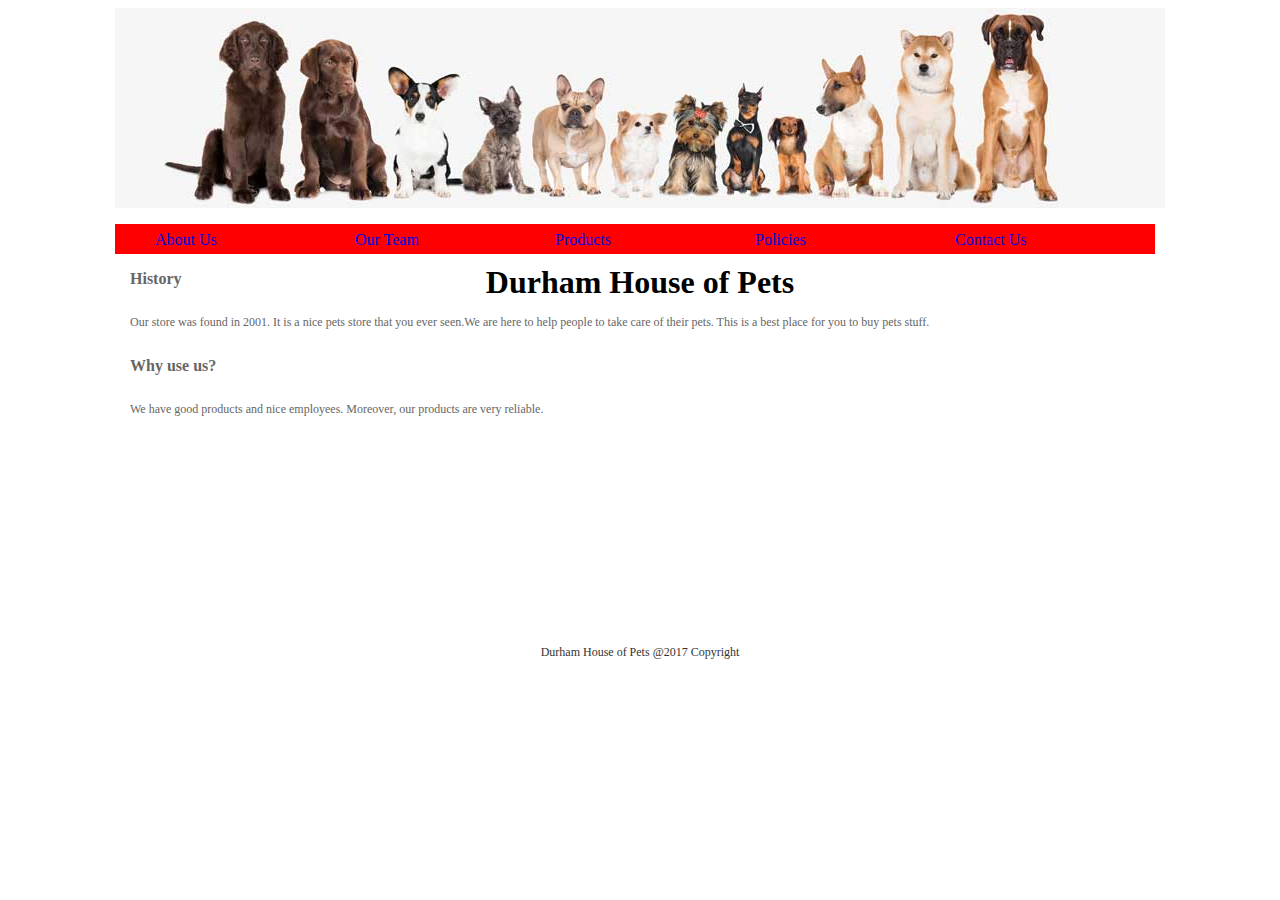
<file: index.html>
<!DOCTYPE html>
<html lang="en">
<head>
    <meta charset="UTF-8">
    <title>About Us</title>
    <link rel="stylesheet" href="base.css">
</head>
<body>
<div class="main">
    <div class="logo">
	<img src="pet-header.jpg" alt="">
        <h2>Durham House of Pets </h2> 

    </div>
    <div class="nav">
        <ul>
            <li><a href="index.html">About Us</a></li>
            <li><a href="employees.html">Our Team</a></li>
            <li><a href="products.html">Products</a></li>
            <li><a href="policies.html">Policies</a></li>
            <li><a href="contact_us.html">Contact Us</a></li>
        </ul>
    </div>
    <div class="content">
        <h4>History</h4>
        <div>
            Our store was found in 2001. It is a nice pets store that you ever seen.We are here
            to help people to take care of their pets. This is a best place for you to buy pets stuff.
        </div>
        <h4>Why use us?</h4>
        <div>We have good products and nice employees. Moreover, our products are very reliable.</div>
    </div>
    <div class="footer">
        <p>Durham House of Pets @2017 Copyright</p>
    </div>
</div>
</body>
</html>
</file>
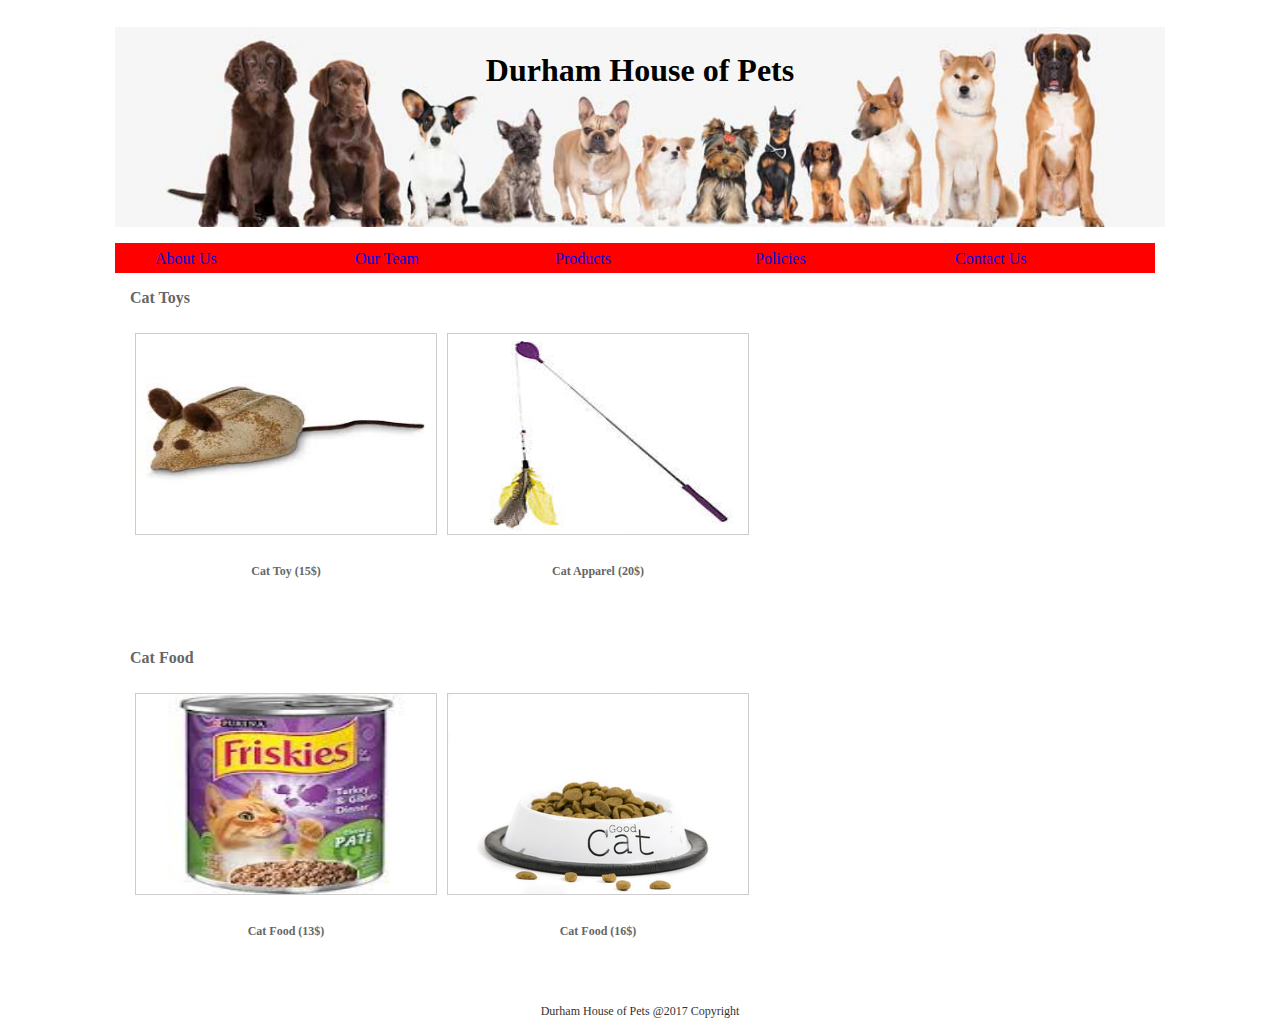
<file: catsupplies.html>
<!DOCTYPE html>
<html lang="en">
<head>
    <meta charset="UTF-8">
    <title>Cat Supplies</title>
    <link rel="stylesheet" href="base.css">
</head>
<body>
<div class="main">
    <div class="logo">
        <h2>Durham House of Pets </h2>
    </div>
    <div class="nav">
        <ul>
            <li><a href="index.html">About Us</a></li>
            <li><a href="employees.html">Our Team</a></li>
            <li><a href="products.html">Products</a></li>
            <li><a href="policies.html">Policies</a></li>
            <li><a href="contact_us.html">Contact Us</a></li>
        </ul>
    </div>
    <div class="content">
        <h4>Cat Toys</h4>
        <div style="height:300px;">
            <div class="responsive">
                <div class="img">
                    <img src="cat-toy1.jpg"  width="300" height="200" alt=""> 
			<div class="desc">
                        Cat Toy (15$)
                    </div>
                </div>
            </div>

            <div class="responsive">
                <div class="img">
                    <img src="cat-toy2.jpg" width="300" height="200" alt="">
                    <div class="desc">Cat Apparel (20$)</div>
                </div>
            </div>
        </div>
        <h4>Cat Food</h4>
        <div style="height:300px;">
            <div class="responsive">
                <div class="img">
                    <img src="cat-food1.jpg"  width="300" height="200" alt="">
                    <div class="desc">Cat Food (13$)</div>
                </div>
            </div>

            <div class="responsive">
                <div class="img">
                    <img src="cat-food2.jpg" width="300" height="200" alt="">
                    <div class="desc">Cat Food (16$)</div>
                </div>
            </div>
        </div>
    </div>
    <div class="footer">
        <p>Durham House of Pets @2017 Copyright</p>
    </div>
</div>
</body>
</html>
</file>
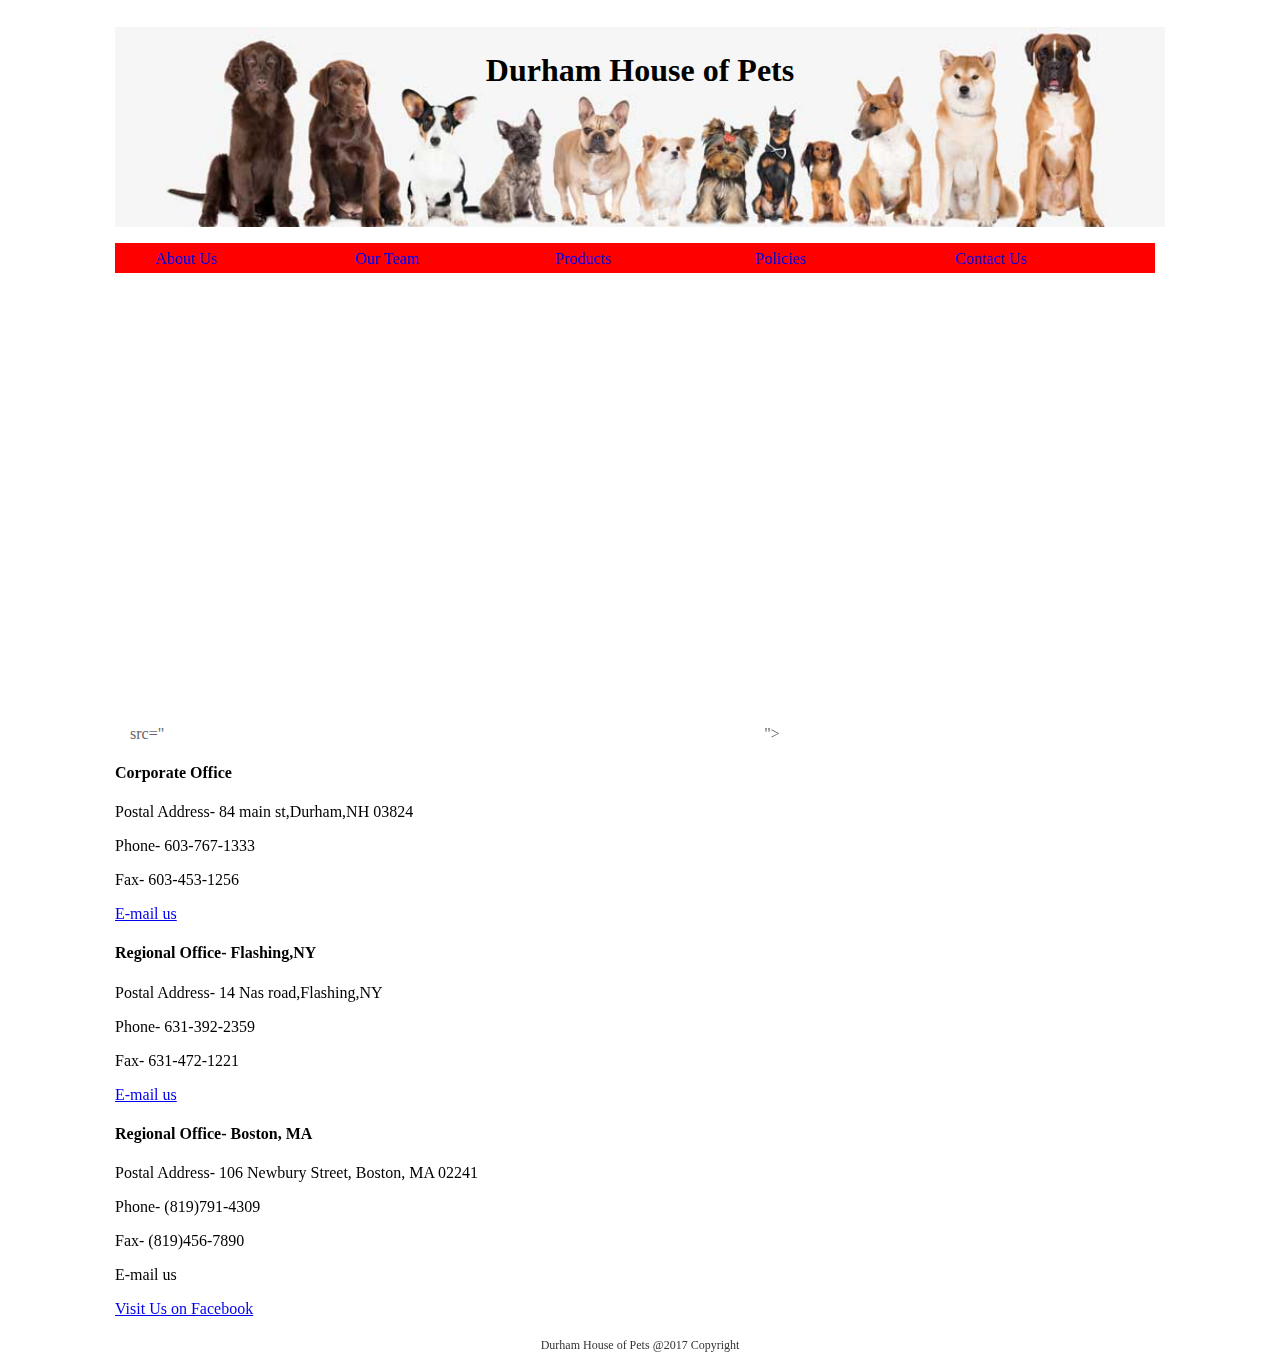
<file: contact_us.html>
<!DOCTYPE html>
<html lang="en">
<head>
    <meta charset="UTF-8">
    <title>Contact Us</title>
    <link rel="stylesheet" href="base.css">
</head>
<body>
<div class="main">
    <div class="logo">
        <h2>Durham House of Pets </h2>
    </div>
    <div class="nav">
        <ul>
            <li><a href="index.html">About Us</a></li>
            <li><a href="employees.html">Our Team</a></li>
            <li><a href="products.html">Products</a></li>
            <li><a href="policies.html">Policies</a></li>
            <li><a href="contact_us.html">Contact Us</a></li>
        </ul>
    </div>
    <div class="content">
        
                src="<iframe src="https://www.google.com/maps/embed?pb=!1m18!1m12!1m3!1d2911.608100633031!2d-70.92721318412646!3d43.13375827914257!2m3!1f0!2f0!3f0!3m2!1i1024!2i768!4f13.1!3m3!1m2!1s0x89e29396d24cfacd%3A0x60c123411f5238c4!2s41+Main+St%2C+Durham%2C+NH+03824!5e0!3m2!1sen!2sus!4v1498172557440" width="600" height="450" style="border:0" allowfullscreen></iframe>">
    
       
        </div>
        <h4>Corporate Office</h4>
        <div>
            <p>Postal Address- 84 main st,Durham,NH 03824</p>
            <p>Phone- 603-767-1333</p>
            <p>Fax- 603-453-1256</p>
            <p><a href="mailto:1y2z@wildcats.unh.edu?subject=Corporate Inquiry">E-mail us</a></p>
        </div>
        <h4>Regional Office- Flashing,NY</h4>
        <div>
            <p>Postal Address- 14 Nas road,Flashing,NY</p>
            <p>Phone- 631-392-2359</p>
            <p>Fax- 631-472-1221</p>
            <p><a href="mailto:1y2z@wildcats.unh.edu?subject=Regional Office Inquiry">E-mail us</a></p>
        </div>
        <h4>Regional Office- Boston, MA</h4>
        <div>
            <p>Postal Address- 106 Newbury Street, Boston, MA 02241</p>
            <p>Phone- (819)791-4309</p>
            <p>Fax- (819)456-7890</p>
            <p>E-mail us</p>
        </div>
        <p><a href="http://www.facebook.com">Visit Us on Facebook</a></p>
    </div>
    <div class="footer">
        <p>Durham House of Pets @2017 Copyright</p>
   
</div>
</body>
</html>
</file>
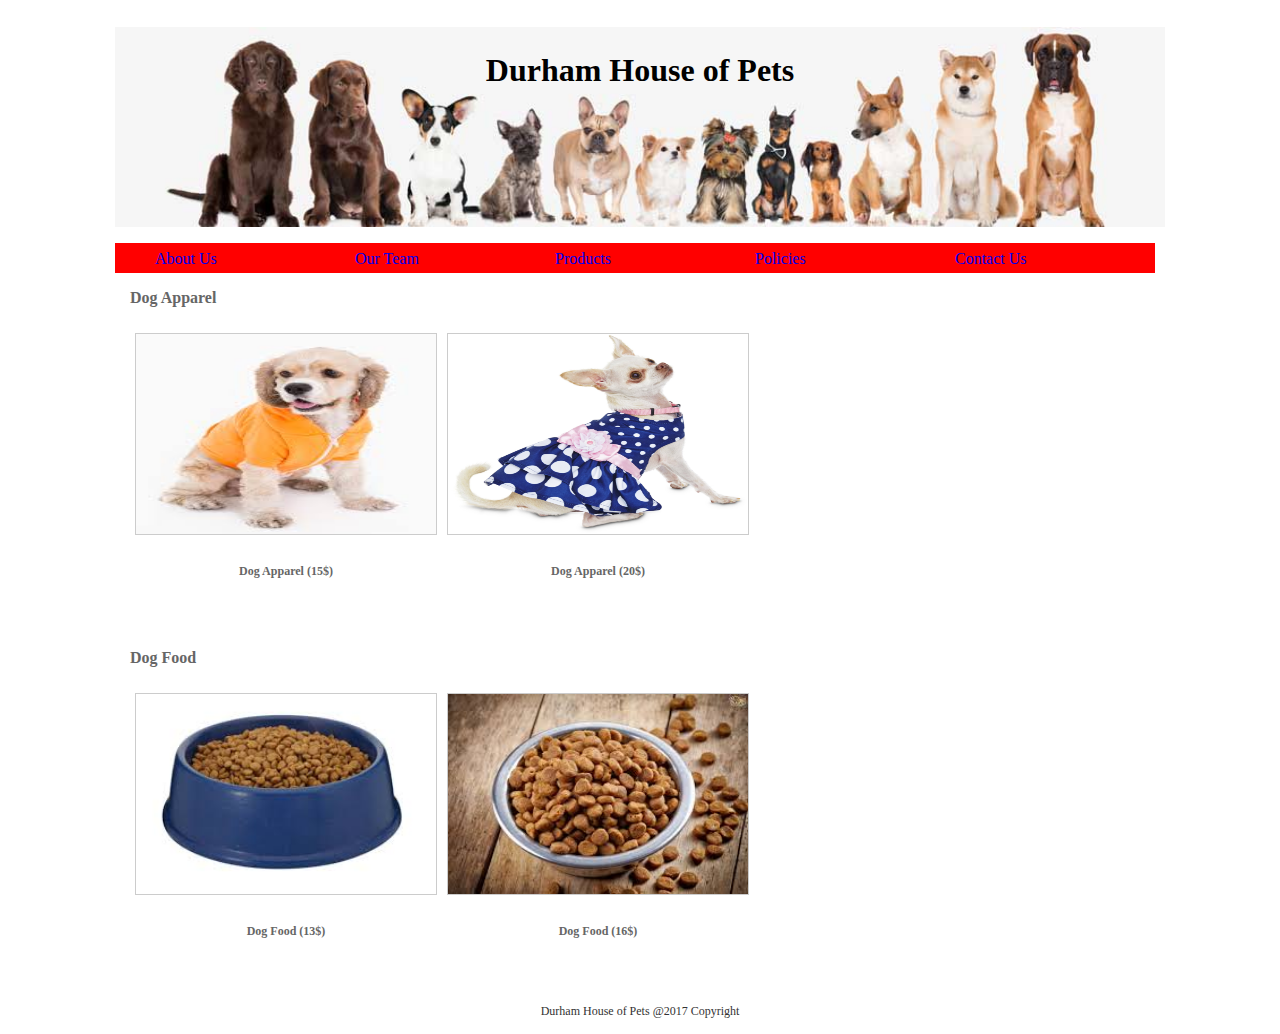
<file: dogsupplies.html>
<!DOCTYPE html>
<html lang="en">
<head>
    <meta charset="UTF-8">
    <title>Dog Supplies</title>
    <link rel="stylesheet" href="base.css">
</head>
<body>
<div class="main">
    <div class="logo">
        <h2>Durham House of Pets </h2>
    </div>
    <div class="nav">
        <ul>
            <li><a href="index.html">About Us</a></li>
            <li><a href="employees.html">Our Team</a></li>
            <li><a href="products.html">Products</a></li>
            <li><a href="policies.html">Policies</a></li>
            <li><a href="contact_us.html">Contact Us</a></li>
        </ul>
    </div>
    <div class="content">
        <h4>Dog Apparel</h4>
        <div style="height:300px;">
            <div class="responsive">
                <div class="img">
                    <img src="dog-apparel1.jpg"  width="300" height="200" alt="">
                    <div class="desc">
                        Dog Apparel (15$)
                    </div>
                </div>
            </div>

            <div class="responsive">
                <div class="img">
                    <img src="dog-apparel2.jpg" width="300" height="200" alt="">
                    <div class="desc">Dog Apparel (20$)</div>
                </div>
            </div>
        </div>
        <h4>Dog Food</h4>
        <div style="height:300px;">
            <div class="responsive">
                <div class="img">
                    <img src="dog-food1.jpg"  width="300" height="200" alt="">
                    <div class="desc">Dog Food (13$)</div>
                </div>
            </div>

            <div class="responsive">
                <div class="img">
                    <img src="dog-food2.jpg" width="300" height="200" alt="">
                    <div class="desc">Dog Food (16$)</div>
                </div>
            </div>
        </div>
    </div>
    <div class="footer">
        <p>Durham House of Pets @2017 Copyright</p>
    </div>
</div>
</body>
</html>
</file>
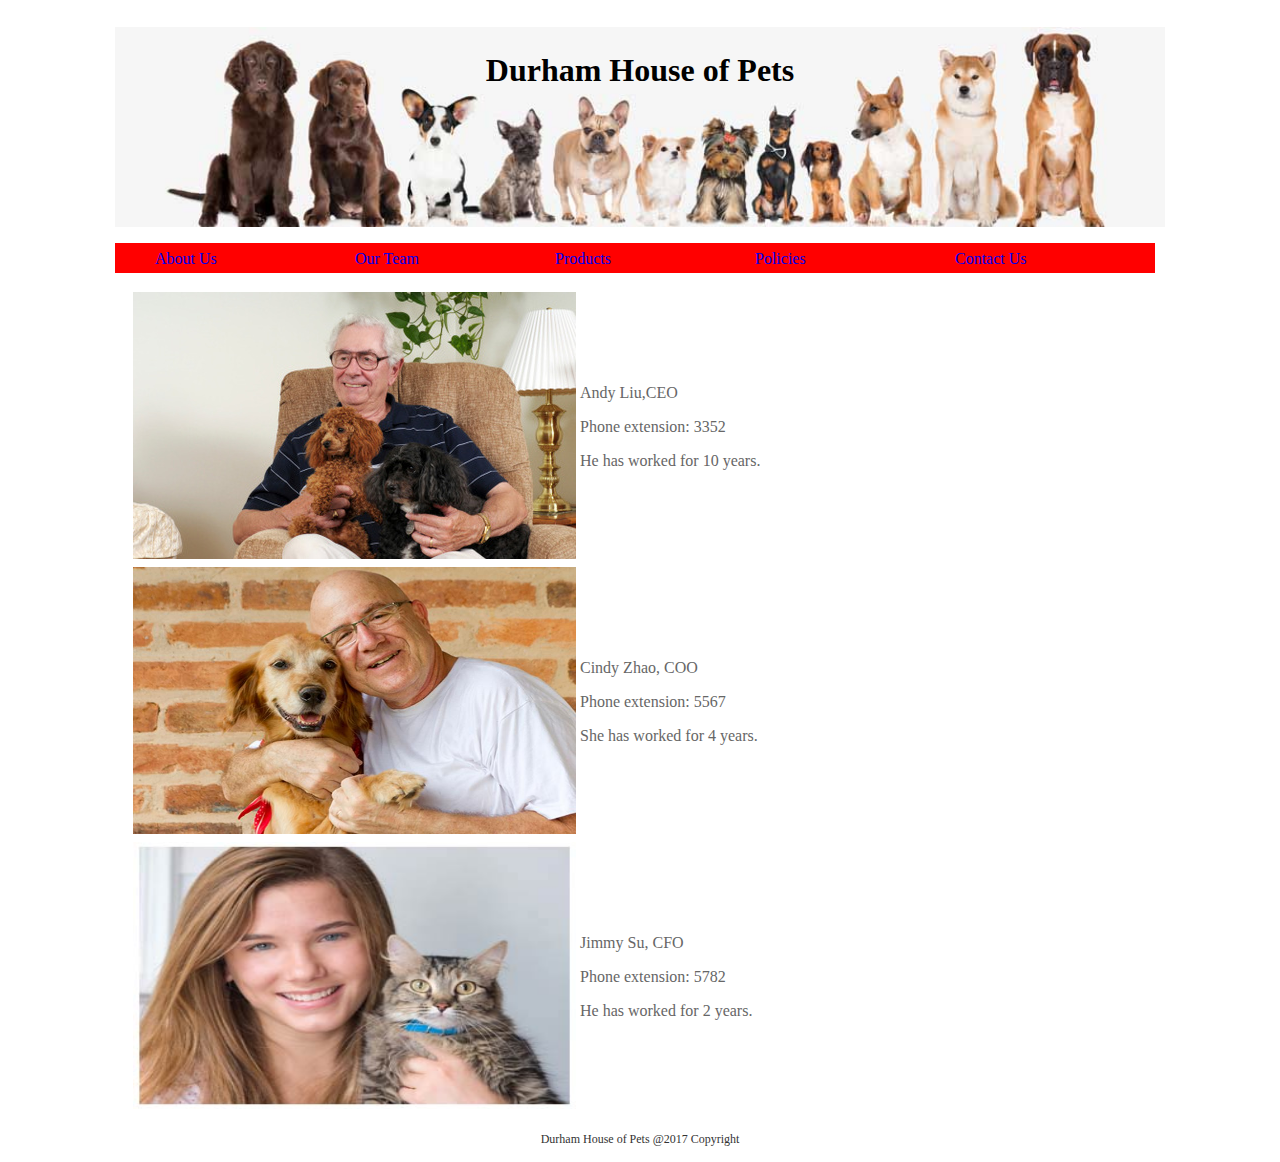
<file: employees.html>
<!DOCTYPE html>
<html lang="en">
<head>
    <meta charset="UTF-8">
    <title>Our team</title>
    <link rel="stylesheet" href="base.css">
</head>
<body>
    <div class="main">
        <div class="logo">
            <h2>Durham House of Pets </h2>
        </div>
        <div class="nav">
            <ul>
                <li><a href="./index.html">About Us</a></li>
                <li><a href="./employees.html">Our Team</a></li>
                <li><a href="./products.html">Products</a></li>
                <li><a href="./policies.html">Policies</a></li>
                <li><a href="./contact_us.html">Contact Us</a></li>
            </ul>
        </div>
        <div class="content">
            <table>
                <tr>
                    <td><img class="employee" src="Andy_CEO.jpg" alt="CEO"></td>
                    <td>
                        <p> Andy Liu,CEO</p>
                        <p>Phone extension: 3352</p>
                        <p>He has worked for 10 years.</p>
                    </td>
                </tr>
                <tr>
                    <td><img class="employee"  src="Jimmy_CFO.jpg" alt="CFO"></td>
                    <td>
                        <p>Cindy Zhao, COO</p>
                        <p>Phone extension: 5567</p>
                        <p>She has worked for 4 years.</p>
                    </td>
                </tr>
                <tr>
                    <td><img class="employee" src="Cindy_COO.jpg" alt="COO"></td>
                    <td>
                        <p>Jimmy Su, CFO</p>
                        <p>Phone extension: 5782</p>
                        <p>He has worked for 2 years.</p>
                    </td>
                </tr>
            </table>
        </div>
        <div class="footer">
            <p>Durham House of Pets @2017 Copyright</p>
        </div>
    </div>
</body>
</html>
</file>
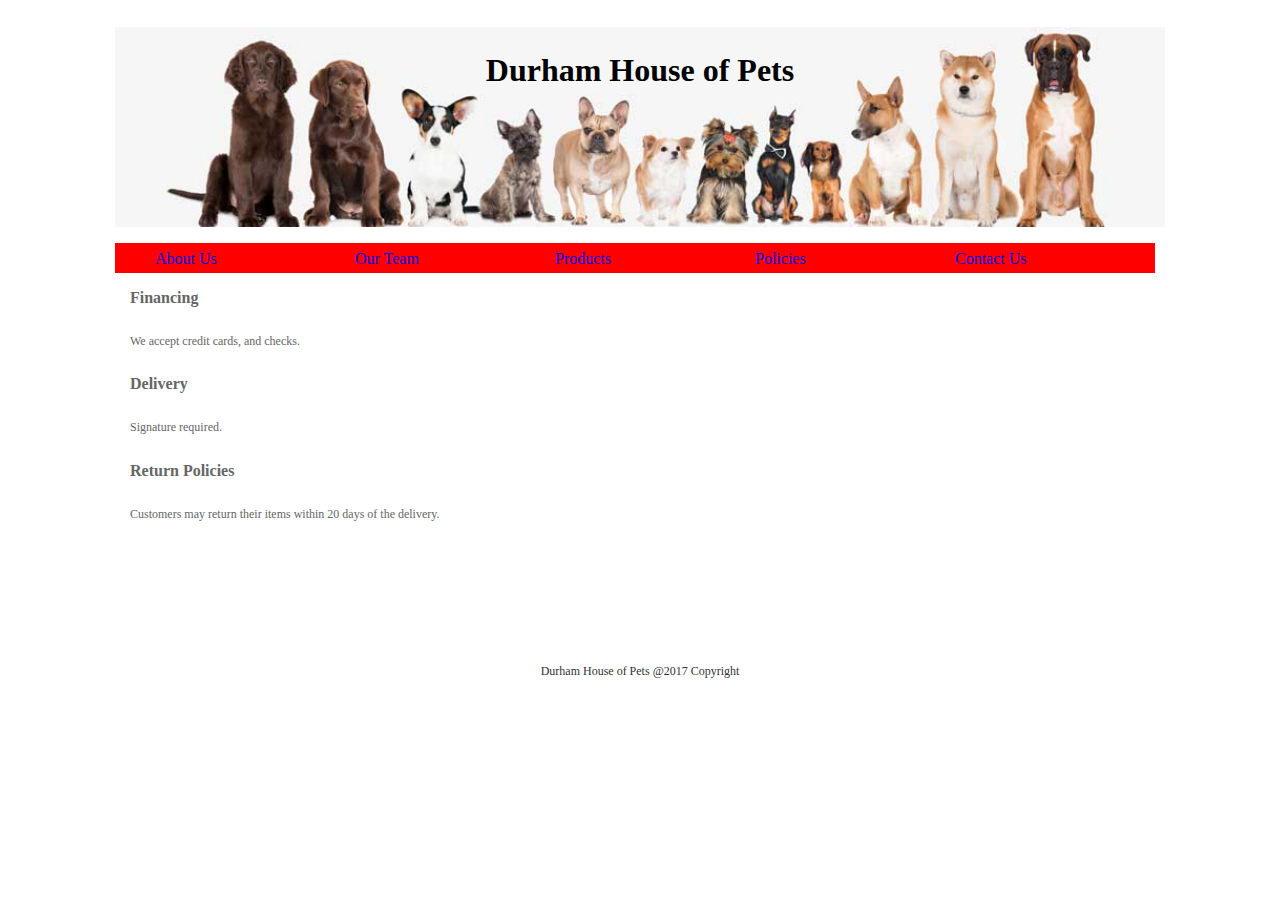
<file: policies.html>
<!DOCTYPE html>
<html lang="en">
<head>
    <meta charset="UTF-8">
    <title>Policies</title>
    <link rel="stylesheet" href="base.css">
</head>
<body>
    <div class="main">
        <div class="logo">
            <h2>Durham House of Pets </h2>
        </div>
        <div class="nav">
            <ul>
                <li><a href="index.html">About Us</a></li>
                <li><a href="employees.html">Our Team</a></li>
                <li><a href="products.html">Products</a></li>
                <li><a href="policies.html">Policies</a></li>
                <li><a href="contact_us.html">Contact Us</a></li>
            </ul>
        </div>
        <div class="content">
            <h4>Financing</h4>
            <div>We accept credit cards, and checks.</div>
            <h4>Delivery</h4>
            <div>Signature required.</div>
            <h4>Return Policies</h4>
            <div>Customers may return their items within 20 days of the delivery.</div>
        </div>
        <div class="footer">
            <p>Durham House of Pets @2017 Copyright</p>
        </div>
    </div>
</body>
</html>
</file>
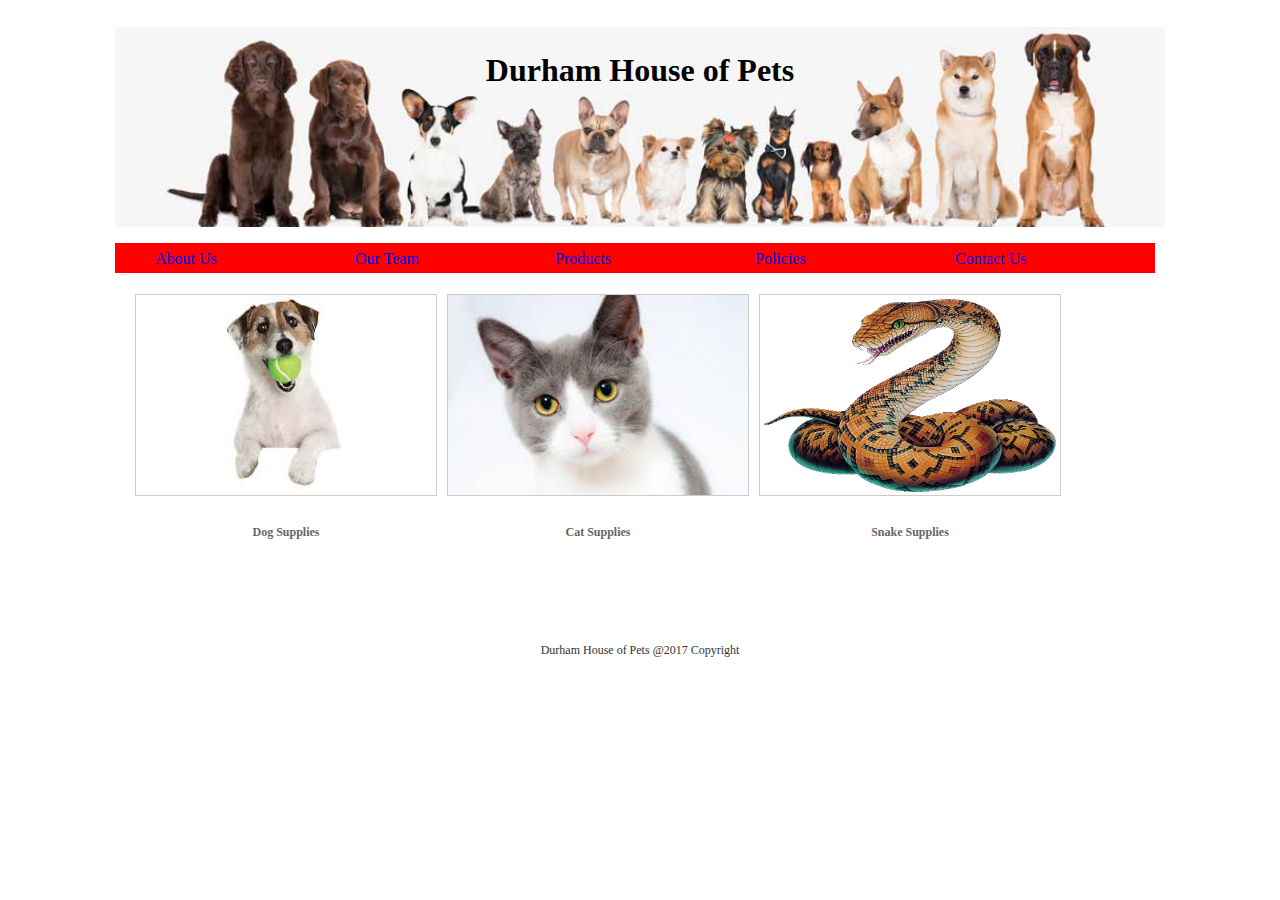
<file: products.html>
<!DOCTYPE html>
<html lang="en">
<head>
    <meta charset="UTF-8">
    <title>Products</title>
    <link rel="stylesheet" href="base.css">
</head>
<body>
    <div class="main">
        <div class="logo">
            <h2>Durham House of Pets </h2>
        </div>
        <div class="nav">
            <ul>
                <li><a href="index.html">About Us</a></li>
                <li><a href="employees.html">Our Team</a></li>
                <li><a href="products.html">Products</a></li>
                <li><a href="policies.html">Policies</a></li>
                <li><a href="contact_us.html">Contact Us</a></li>
            </ul>
        </div>
        <div class="content">
            <div class="responsive">
                <div class="img">
                    <a target="_blank" href="./dogsupplies.html">
                        <img src="dog.jpg"  width="300" height="200" alt="">
                    </a>
                    <div class="desc">Dog Supplies</div>
                </div>
            </div>

            <div class="responsive">
                <div class="img">
                    <a target="_blank" href="./catsupplies.html">
                        <img src="cat.jpg" width="300" height="200" alt="">
                    </a>
                    <div class="desc">Cat Supplies</div>
                </div>
            </div>

            <div class="responsive">
                <div class="img">
                    <a target="_blank" href="./snakesupplies.html">
                        <img src="snake.gif" width="300" height="200" alt="">
                    </a>
                    <div class="desc">Snake Supplies</div>
                </div>
            </div>
        </div>
        <div class="footer">
            <p>Durham House of Pets @2017 Copyright</p>
        </div>
    </div>
</body>
</html>
</file>
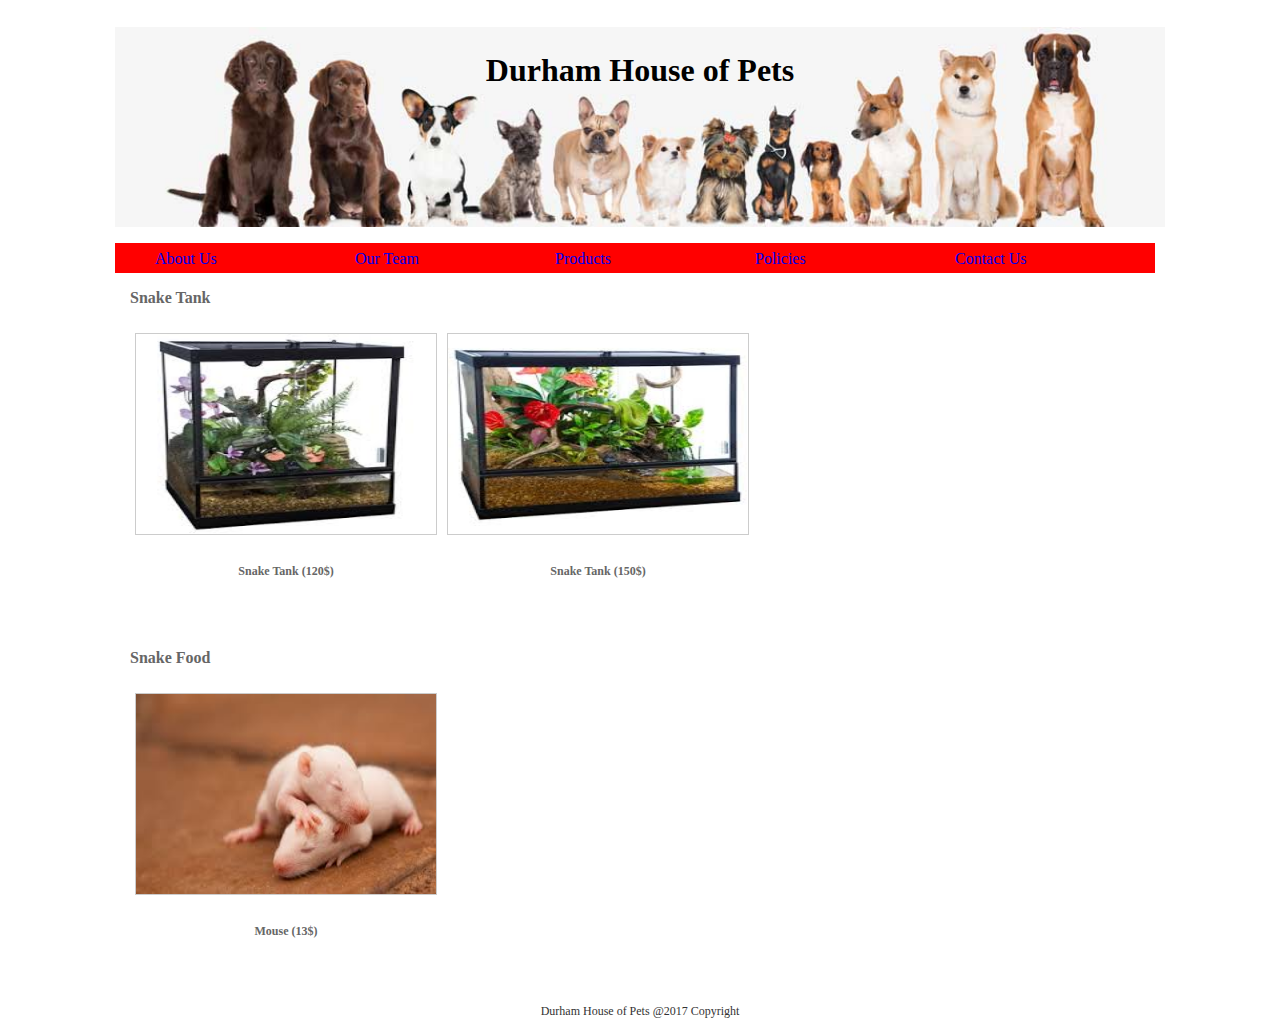
<file: snakesupplies.html>
<!DOCTYPE html>
<html lang="en">
<head>
    <meta charset="UTF-8">
    <title>Snake Supplies</title>
    <link rel="stylesheet" href="base.css">
</head>
<body>
<div class="main">
    <div class="logo">
        <h2>Durham House of Pets </h2>
    </div>
    <div class="nav">
        <ul>
            <li><a href="index.html">About Us</a></li>
            <li><a href="employees.html">Our Team</a></li>
            <li><a href="products.html">Products</a></li>
            <li><a href="policies.html">Policies</a></li>
            <li><a href="contact_us.html">Contact Us</a></li>
        </ul>
    </div>
    <div class="content">
        <h4>Snake Tank</h4>
        <div style="height:300px;">
            <div class="responsive">
                <div class="img">
                    <img src="snake-tank1.jpg"  width="300" height="200" alt="">
                    <div class="desc">
                        Snake Tank (120$)
                    </div>
                </div>
            </div>

            <div class="responsive">
                <div class="img">
                    <img src="snake-tank2.jpg" width="300" height="200" alt="">
                    <div class="desc">Snake Tank (150$)</div>
                </div>
            </div>
        </div>
        <h4>Snake Food</h4>
        <div style="height:300px;">
            <div class="responsive">
                <div class="img">
                    <img src="snake-food.jpg"  width="300" height="200" alt="">
                    <div class="desc">Mouse (13$)</div>
                </div>
            </div>
        </div>
    </div>
    <div class="footer">
        <p>Durham House of Pets @2017 Copyright</p>
    </div>
</div>
</body>
</html>
</file>
<file: base.css>
.main{
    margin:0 auto;
    width:1050px;
    min-height:400px;
}

.nav ul{
    background-color: red;
    position: relative;
    float: left;
    list-style: none;
}

.nav > ul > li{
    float:left;
    display: block;
    width:200px;
    height:30px;
}

.nav > ul > li > a{
    line-height:200%;
    text-decoration: none;
}

div.footer{
    text-align: center;
    margin: 0 auto;
    text-align: center;
}
div.footer > p {
    color:#333;
    line-height: 22px;
}
div.content{
    margin:0 15px;
    color: #666;
    min-height: 400px;
}


div.content div{
    font-size: 12px;
    line-height: 26px;
}

div.footer{
    color: #666;
    font-size: 12px;
    line-height: 26px;
}

.logo{
    height:200px;
    background: url("pet-header.jpg") no-repeat;
    background-size:100%;
}

.logo h2{
    text-align: center;
    padding-top:25px;
    font-size:32px;
}

img.employee{
    width:443px;
    height:267px;
    display:inline-block;
}


div.img {
    margin: 5px;
    border: 1px solid #ccc;
    float: left;
    width: 300px;
    height:200px;
}

div.img:hover {
    border: 1px solid #777;
}

div.img img {
    height: auto;
    width: 300px;
    height:200px;
}

div.desc {
    padding: 15px;
    font-weight: bold;
    text-align: center;
}
</file>
